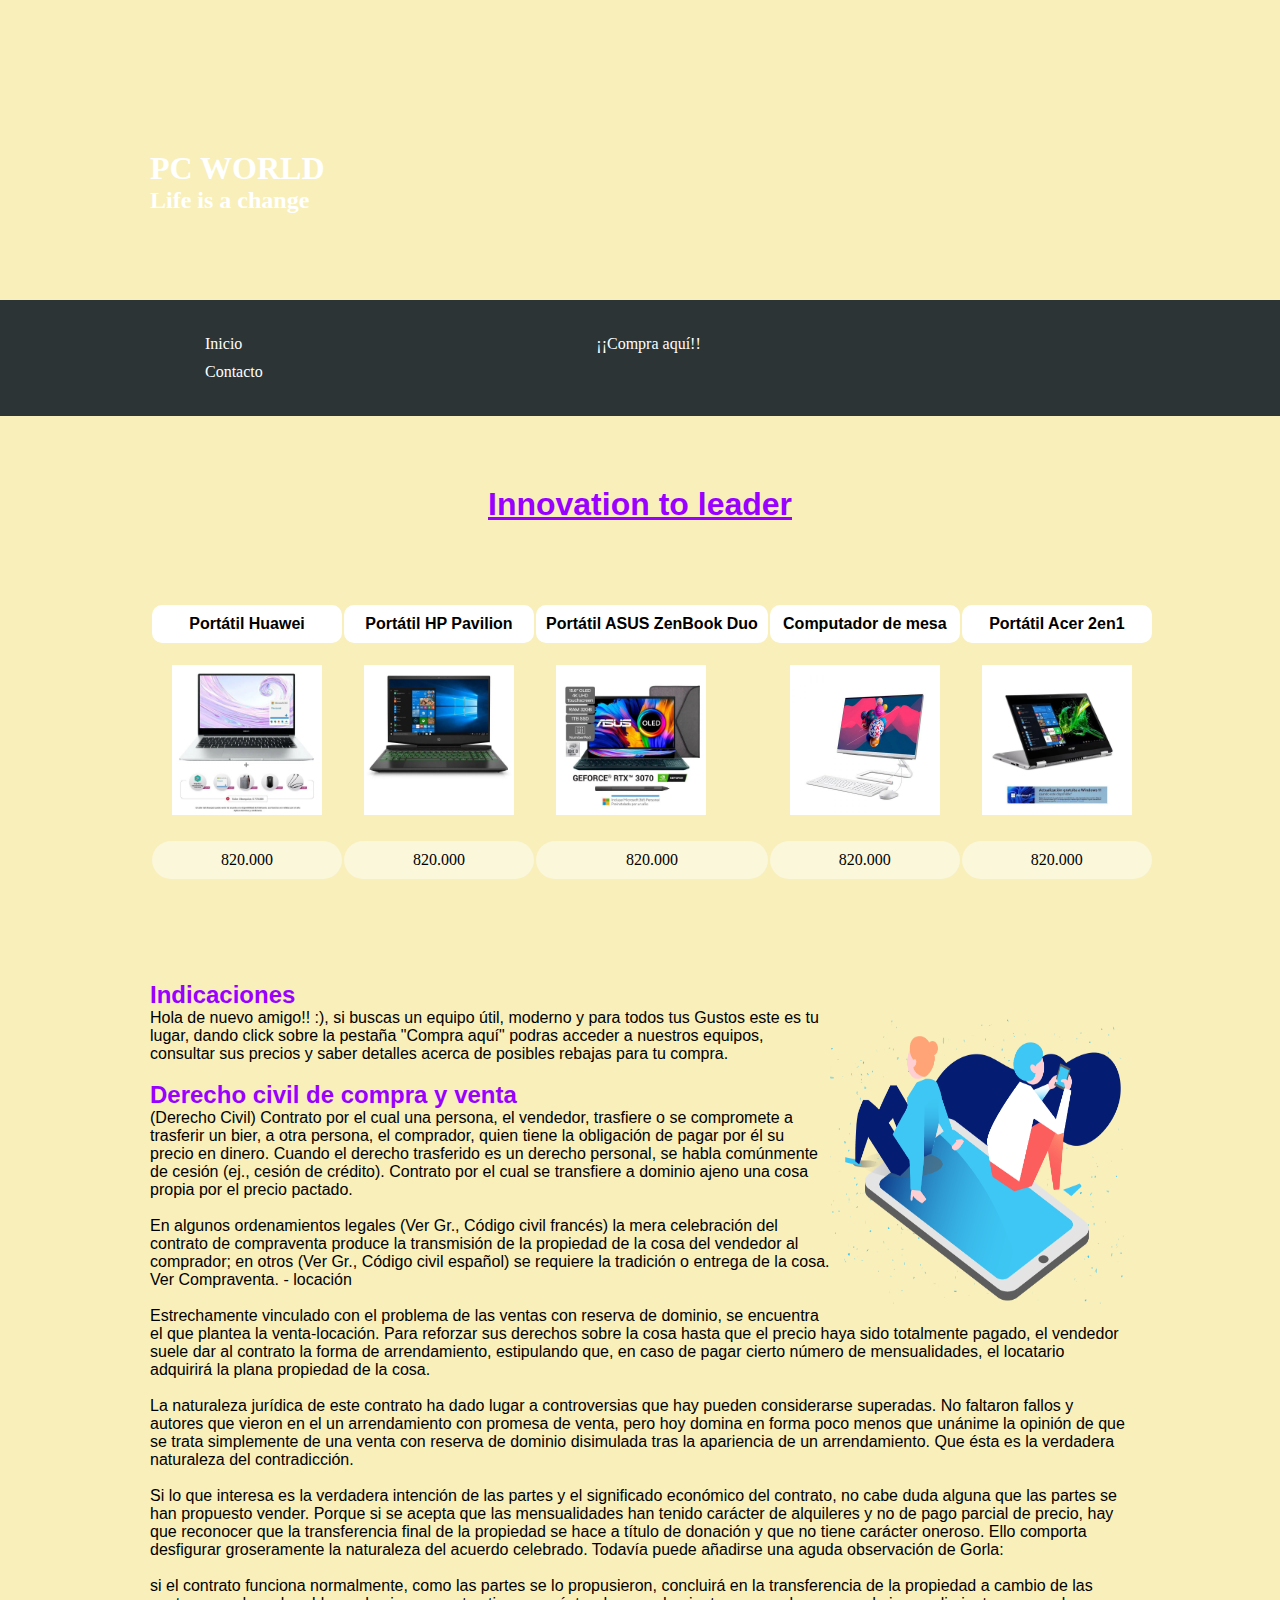
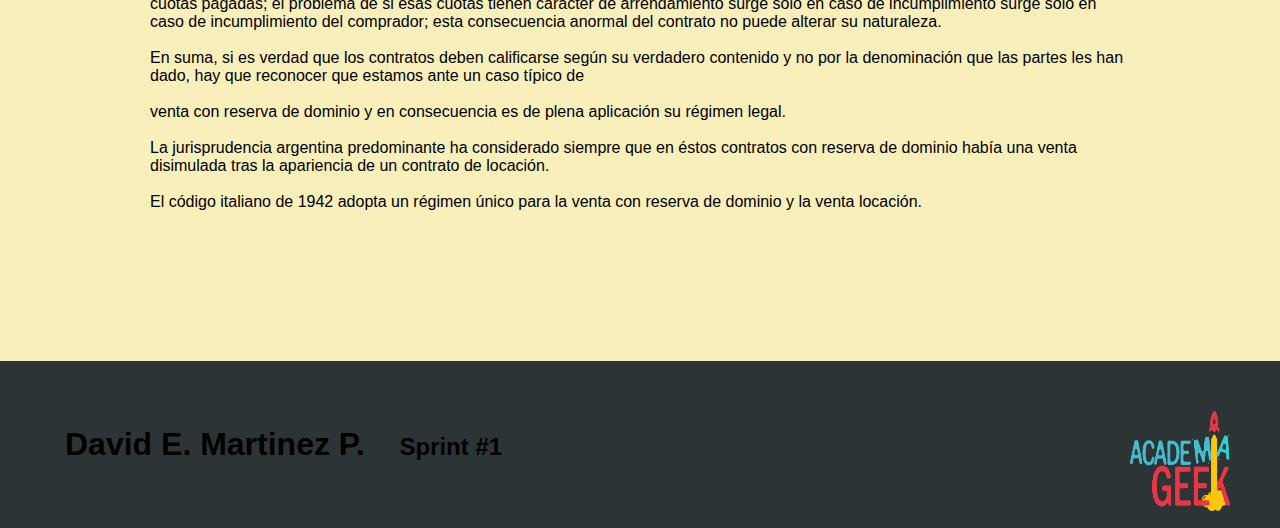
<file: Sprint #1/index.html>
<!DOCTYPE html>
<html lang="es">
    <head>
        <meta charset="UTF-8">
        <meta http-equiv="X-UA-Compatible" content="IE=edge">
        <meta name="viewport" content="width=device-width, initial-scale=1.0">
        <link rel="stylesheet" href="./styles/style.css">
        <link rel="shortcut icon" href="./images/favicon.png" type="image/x-icon">
        <title>Sprint01-PC WORLD</title>
    </head>
    <body>
        <header>
            <h1>PC WORLD</h1>
            <h2>Life is a change</h2>
        </header>
        <nav class="menu">
            <ul class="ul1">
                <li class="li"><a href="#">Inicio</a></li>
                <li class="li"><a href="index2.html" target="blank">¡¡Compra aquí!!</a></li>
                <li class="li"><a href="https://www.facebook.com/profile.php?id=100005602667211" target="blank">Contacto</a></li>
            </ul>
        </nav>
        <h1 id="innovacion">Innovation to leader</h1>
        <main>
            <div class="container-tabla">
                <table id="tabla-card">
                    <thead>
                        <tr>
                            <th id="th1">Portátil Huawei</th>
                            <th id="th1">Portátil HP Pavilion</th>
                            <th id="th1">Portátil ASUS ZenBook Duo</th>
                            <th id="th1">Computador de mesa</th>
                            <th id="th1">Portátil Acer 2en1</th>
                        </tr>
                    </thead>
                    <tbody>
                        <tr>
                            <td><img src="images/huawei.webp" alt="Huawei" width="150px" height="150px" srcset=""></td>
                            <td><img src="images/HP Pavilion.webp" alt="Pavilion" width="150px" height="150px" srcset=""></td>
                            <td><img src="images/Portátil ASUS ZenBook.webp" alt="Zenbook" width="150px" height="150px" srcset=""></td>
                            <td><img src="images/Computador es.jpg" alt="xd"  width="150px" height="150px" srcset=""></td>
                            <td><img src="images/2 een 1.webp" alt="2 en 1"  width="150px" height="150px" srcset=""></td>
                        </tr>
                        <tr>
                            <td id="td1">820.000</td>
                            <td id="td1">820.000</td>
                            <td id="td1">820.000</td>
                            <td id="td1">820.000</td>
                            <td id="td1">820.000</td>
                        </tr>
                    </tbody>
                </table>
            </div>
            <article>
                <h2 id="titulos">Indicaciones</h2>
                <div>
                    <img
                        src="images/sisas.png"
                        alt="Imagen tecnología"
                        width="300px"
                        height="300px"
                        align="right"
                        id="img1"
                    >
                </div>
                <p>
                    Hola de nuevo amigo!! :), si buscas un equipo útil, moderno y para todos tus Gustos
                este es tu lugar, dando click sobre la pestaña "Compra aquí" podras acceder a nuestros equipos,
                consultar sus precios y saber detalles acerca de posibles rebajas para tu compra.
                </p>
                <br>
                <h2 id="titulos">Derecho civil de compra y venta</h2>
                <p>
                    (Derecho Civil) Contrato por el cual una persona, el vendedor, trasfiere o se compromete
                     a trasferir un bier, a otra persona, el comprador, quien tiene la obligación de pagar por él su precio en dinero.
                    Cuando el derecho trasferido es un derecho personal, se habla comúnmente de cesión (ej., cesión de crédito).
                    Contrato por el cual se transfiere a dominio ajeno una cosa propia por el precio pactado.
                    <br>
                    <br>
                    En algunos ordenamientos legales (Ver Gr., Código civil francés) la mera celebración del contrato de compraventa
                    produce la transmisión de la propiedad de la cosa del vendedor al comprador; en otros (Ver Gr., Código civil español)
                    se requiere la tradición o entrega de la cosa. Ver Compraventa.
                    - locación
                    <br>
                    <br>
                    Estrechamente vinculado con el problema de las ventas con reserva de dominio, se encuentra el que plantea la venta-locación.
                    Para reforzar sus derechos sobre la cosa hasta que el precio haya sido totalmente pagado, el vendedor suele dar al contrato
                    la forma de arrendamiento, estipulando que, en caso de pagar cierto número de mensualidades, el locatario adquirirá
                    la plana propiedad de la cosa.
                    <br>
                    <br>
                    La naturaleza jurídica de este contrato ha dado lugar a controversias que hay pueden considerarse superadas.
                    No faltaron fallos y autores que vieron en el un arrendamiento con promesa de venta, pero hoy domina en forma
                    poco menos que unánime la opinión de que se trata simplemente de una venta con reserva de dominio disimulada
                    tras la apariencia de un arrendamiento. Que ésta es la verdadera naturaleza del contradicción.
                    <br>
                    <br>
                    Si lo que interesa es la verdadera intención de las partes y el significado económico del contrato,
                    no cabe duda alguna que las partes se han propuesto vender. Porque si se acepta que las mensualidades
                    han tenido carácter de alquileres y no de pago parcial de precio, hay que reconocer que la transferencia
                    final de la propiedad se hace a título de donación y que no tiene carácter oneroso.
                    Ello comporta desfigurar groseramente la naturaleza del acuerdo celebrado. Todavía
                    puede añadirse una aguda observación de Gorla:
                    <br>
                    <br>
                    si el contrato funciona normalmente, como las partes se lo propusieron, concluirá en la transferencia
                    de la propiedad a cambio de las cuotas pagadas; el problema de si esas cuotas tienen carácter de 
                    arrendamiento surge solo en caso de incumplimiento surge solo en caso de incumplimiento del comprador;
                    esta consecuencia anormal del contrato no puede alterar su naturaleza.
                    <br>
                    <br>
                    En suma, si es verdad que los contratos deben calificarse según su verdadero contenido
                    y no por la denominación que las partes les han dado, hay que reconocer que estamos
                    ante un caso típico de
                    <br>
                    <br>
                    venta con reserva de dominio y en consecuencia es de plena aplicación su régimen legal.
                    <br>
                    <br>
                    La jurisprudencia argentina predominante ha considerado siempre que en éstos contratos con
                    reserva de dominio había una venta disimulada tras la apariencia de un contrato de locación.
                    <br>
                    <br>
                    El código italiano de 1942 adopta un régimen único para la venta con reserva de dominio y la venta locación.
                </p>
            </article>
        </main>
        <footer>
            <h1 id="h">David E. Martinez P.</h1>
            <h2 id="h">Sprint #1</h2>
            <img src="images/Logo-AG-2021.png" alt="Logo" width="100px" height="100px" align="right" srcset="">
        </footer>
    </body>
</html>
</file>
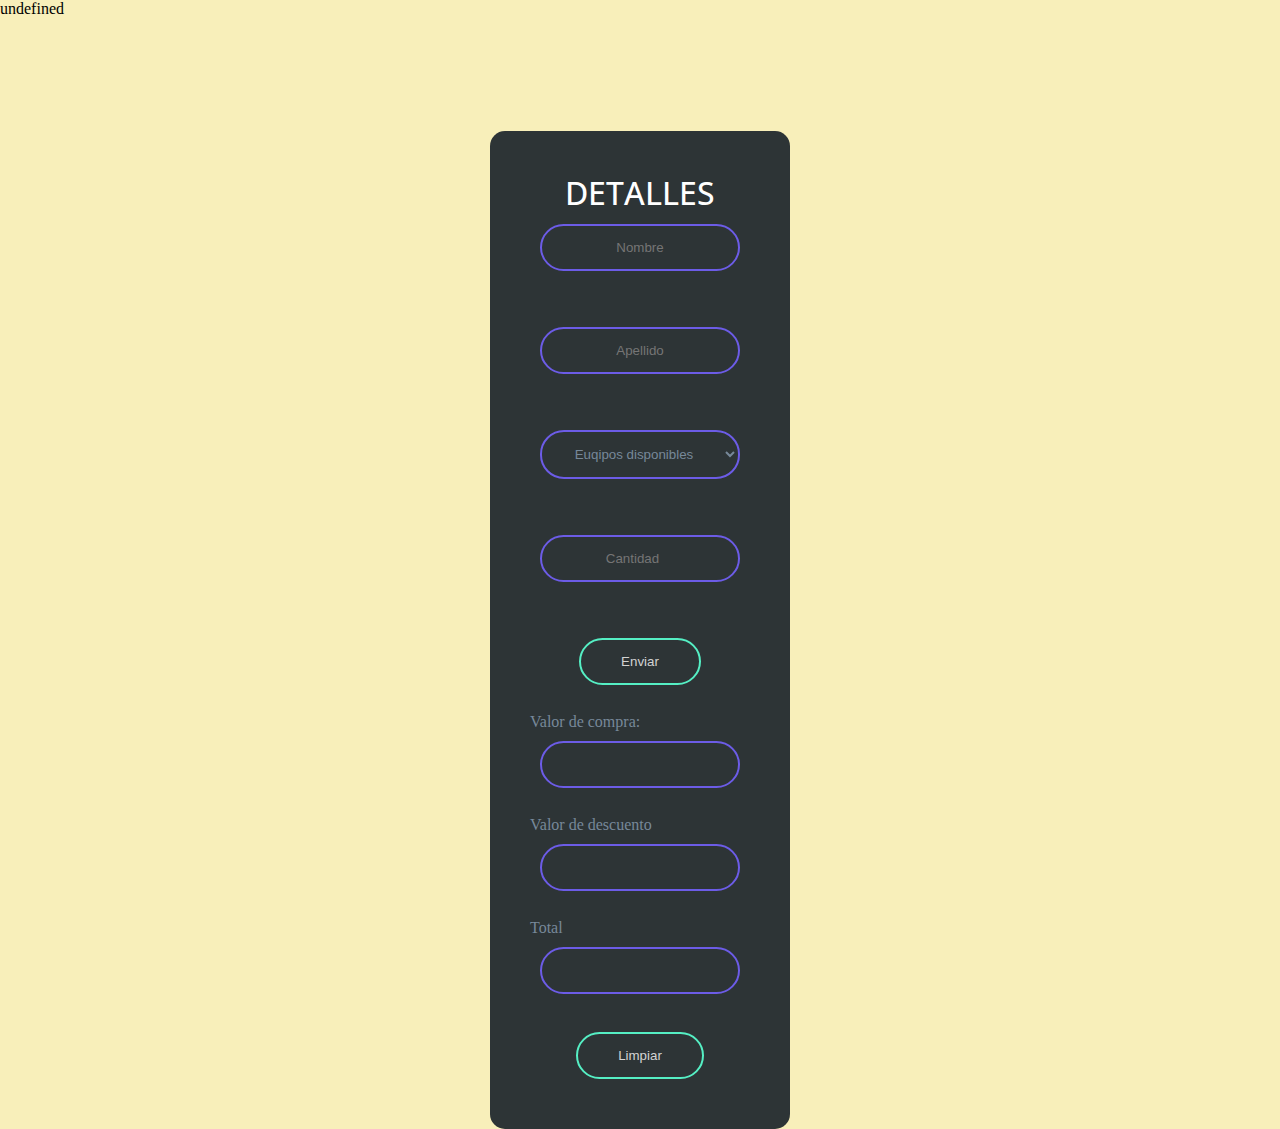
<file: Sprint #1/index2.html>
<!DOCTYPE html>
<html lang="es">
    <head>
        <meta charset="UTF-8">
        <meta http-equiv="X-UA-Compatible" content="IE=edge">
        <meta name="viewport" content="width=device-width, initial-scale=1.0">
        <link rel="stylesheet" href="./styles/style2.css">
        <link rel="shortcut icon" href="./images/favicon.png" type="image/x-icon">
        <title>Compras</title>
    </head>
    <body>
        <form action="" class="formulario">
            <h1>Detalles</h1>
            <input
                type="text"
                class="formulario__input"
                placeholder="Nombre"
                id="nombre"
            >
            <br>
            <br>
            <input
                type="text"
                class="formulario__input"
                placeholder="Apellido"
                id="apellido"
            >
            <br>
            <br>
            <select name="select" id="select1">
                <option name="frecuencia1" value="cantidad">Euqipos disponibles</option>
                <option
                    name="frecuencia2"
                    value="Portátil Huawei"
                    multiple="yes"
                    id="huawei"
                >Portátil Huawei</option>
                <option
                    name="frecuencia3"
                    value="Portátil HP Pavilion"
                    multiple="yes"
                    id="Pavilion"
                >Portátil HP Pavilion</option>
                <option
                    name="frecuencia4"
                    value="Portátil ASUS ZenBook Duo"
                    multiple="yes"
                    id="zenbook"
                >Portátil ASUS ZenBook Duo</option>
                <option
                    name="frecuencia5"
                    value="Computador de mesa"
                    multiple="yes"
                    id="mesa"
                >Computador de mesa</option>
                <option
                    name="frecuencia6"
                    value="Portátil Acer 2en1"
                    multiple="yes"
                    id="2en1"
                >Portátil Acer 2en1</option>
            </select>
            <br>
            <br>
            <input
                type="number"
                name=""
                placeholder="Cantidad"
                id="cantidad"
            >
            <br>
            <br>
            <button type="submit" value="Enviar" id="btnEnviar">Enviar</button>
            <br>
            <label for="">Valor de compra:</label>
            <br>
            <input type="text" id="valorCompra">
            <br>
            <label for="">Valor de descuento</label>
            <br>
            <input type="text" id="ValorDescuento" readonly>
            <br>
            <label for="">Total</label>
            <br>
            <input type="text" id="total" readonly>
            <br>
            <button type="button" id="btnLimpiar">Limpiar</button>
        </form>
        <script src="./script/script.js"></script>
    </body>
</html>
</file>
<file: Sprint #1/styles/style.css>
@import url('https://fonts.googleapis.com/css2?family=Scheherazade+New:wght@700&display=swap');

:root{
    --fondo: #f00000
}

* {
    margin: 0;
    padding: 0;
    box-sizing: border-box;
}

header{
    background-image:url(https://cdn-images.zety.es/pages/curriculum_informatico_1.jpg);
    align-items: center;
    padding:150px;
    width: 100%;
    height: 50px;
    text-align:start;
    color: white;
}

body{
    background-color:#F8EFBA;
    color:rgb(0, 0, 0);
}

.menu{
    list-style: none;
    text-decoration: none;
    background-color: #2d3436;
    width: 100%;
    padding: 30px;
    color: white;

}



.menu .li{
    display: inline-block;
}


.li a{
    display: block;
    text-decoration: none;
    position: relative;
    position:right;
    color:rgb(255, 255, 255);
    margin: 5px 175px;
}

.li a:hover{
    color:rgb(153, 0, 255);
    font-size: large;
}

.li a:active{
    position:relative;
	top:3px;
}

main{
    margin: 150px;
}

#innovacion{
    position: relative;
    position: justify;
    text-align: center;
    top:70px;
    color: rgb(153, 0, 255);
    font-family: 'Lucida Sans', 'Lucida Sans Regular', 'Lucida Grande', 'Lucida Sans Unicode', Geneva, Verdana, sans-serif;
    text-decoration: underline;
}

#titulos {
    color: rgb(153, 0, 255); 
    font-family: 'Gill Sans', 'Gill Sans MT', Calibri, 'Trebuchet MS', sans-serif;
}


.container-tabla{
    margin: 100px auto;
    width: 80vw;
}

tabla{
    background-color: blue;
    text-align: center;
    width: 100%;
    border-collapse:collapse;
    animation: MoverDerecha 3s ease-in;
}

@keyframes MoverDerecha{
    0%{
        opacity: 0;
        transform: translateX(100%);
    }

    100%{
        opacity: 1;
        transform: translate(0);
    }
}

td, th{
    padding: 20px;
}

thead{
    background-color: rgba(99, 61, 99, 0);
    border-bottom: 5px solid teal;
    color: white;
    font-family: 'Lucida Sans', 'Lucida Sans Regular', 'Lucida Grande', 'Lucida Sans Unicode', Geneva, Verdana, sans-serif;
}

tr:nth-child(even){
    background-color:rgba(255, 255, 255, 0.473);
    text-align: center;
}

#td1{
    padding: 5px;
    margin: 5px;
    border: 5px solid rgba(99, 61, 99, 0);
    border-radius: 20px;
    color: rgb(0, 0, 0);
}

#th1{
    padding: 5px;
    margin: 5px;
    border: 5px solid #ffffff;
    border-radius: 10px;
    color: rgb(0, 0, 0);
    background-color: rgb(255, 255, 255);
}

footer{
    background-color: #2d3436;
    padding: 50px;
    width: 100%;
    font-family: 'Gill Sans', 'Gill Sans MT', Calibri, 'Trebuchet MS', sans-serif;
}

#h{
    color: black;
    padding: 15px;
    display: inline-block;
}

article{
    font-family: 'Gill Sans', 'Gill Sans MT', Calibri, 'Trebuchet MS', sans-serif;
}
</file>
<file: Sprint #1/styles/style2.css>
@import url('https://fonts.googleapis.com/css2?family=Rubik&display=swap');
@import url('https://fonts.googleapis.com/css2?family=Open+Sans+Condensed:ital,wght@1,300&display=swap');

* {
    margin: 0;
    padding: 0;
    box-sizing: border-box;
}


body{
    background-color:#F8EFBA;
    color:rgb(0, 0, 0);
}

fieldset{
    text-align: center;
    font-family: 'Rubik', sans-serif;
    width: 70%;
    margin-right: 200px;
    margin-left: 200px;
    padding: 80px;
}

#legend{
    font-family: 'Rubik', sans-serif;
}

.formulario{
    width: 300px;
    padding: 40px;
    position:absolute;
    top: 70%;
    left: 50%;
    transform: translate(-50%, -50%);
    background: #2d3436;
    border: 15px;
    border-radius:15px;
}

.formulario h1{
    color: white;
    text-transform: uppercase;
    font-weight: 500;
    font-family: 'Open Sans Condensed', sans-serif;
    text-align: center;
}

.formulario input[type="text"], .formulario input[type="number"], .formulario select[type="option"]{
    border: 0;
    background:none;
    display: block;
    text-align: center;
    margin: 10px auto;
    border: 2px solid #6c5ce7;
    padding: 14px 10px;
    width:200px;
    outline: none;
    color: white;
    border-radius: 24px;
    transition: 0.25s;
}

.formulario input[type="text"]:focus, .formulario input[type="number"]:focus, .formulario select[type="option"]:focus{
    width:230px;
    border-color: #55efc4;
}

.formulario button[type="submit"]{
    border: 0;
    background:none;
    display: block;
    text-align: center;
    margin: 10px auto;
    border: 2px solid #55efc4;
    padding: 14px 40px;
    outline: none;
    color: lightgrey;
    border-radius: 24px;
    transition: 0.25s;  
    cursor: pointer;
}

.formulario button[type="submit"]:hover{
    background:#55efc4;
}

.formulario button[type="button"]{
    border: 0;
    background:none;
    display: block;
    text-align: center;
    margin: 10px auto;
    border: 2px solid #55efc4;
    padding: 14px 40px;
    outline: none;
    color: lightgrey;
    border-radius: 24px;
    transition: 0.25s;  
    cursor: pointer;
}

.formulario button[type="button"]:hover{
    background:#55efc4;
}

.formulario #select1{
    border: 0;
    background:none;
    display: block;
    text-align: center;
    margin: 10px auto;
    border: 2px solid #6c5ce7;
    padding: 14px 10px;
    width:200px;
    outline: none;
    color: lightslategrey;
    border-radius: 24px;
    transition: 0.25s;
}

.formulario #select1:focus{
    width:230px;
    border-color: #55efc4;
}

label{
    color: lightslategrey
}
</file>
